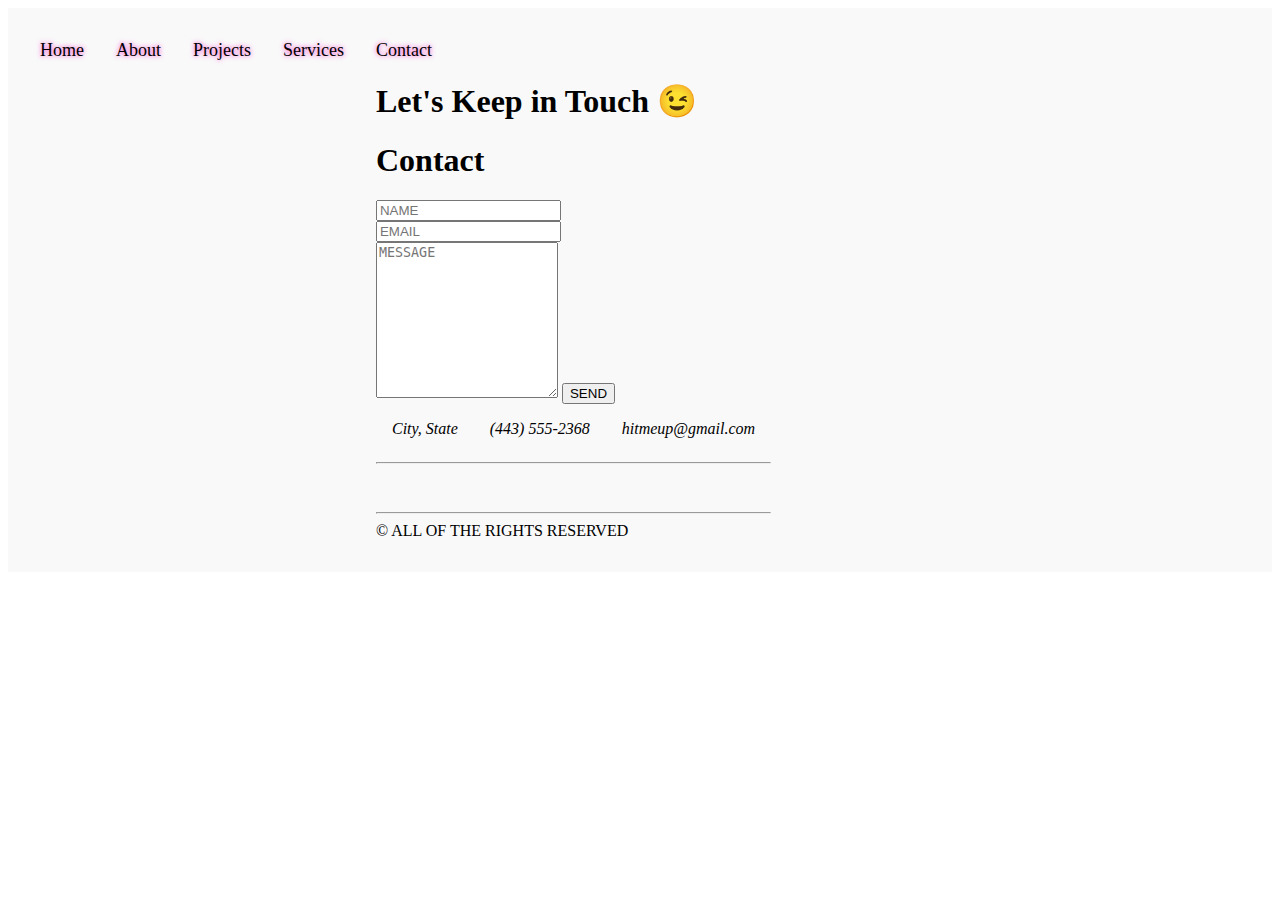
<file: contact.html>
<!DOCTYPE html>
<html lang="en">
<head>
    <meta charset="UTF-8">
    <meta name="viewport" content="width=device-width, initial-scale=1.0">
    <title>Contact</title>
    <link rel="stylesheet" href="css/style.css">
</head>
<body>
  <nav class="navbar navbar-expand-md navbar-light bg-light">
    <div class="container">
        <a class="navbar-brand" href="#"></a>
        <div class="collapse navbar-collapse" id="navbarNav">
            <ul class="navbar-nav">
                <li class="nav-item">
                    <a class="nav-link" href="index.html">Home</a>
                </li>
                <li class="nav-item">
                    <a class="nav-link" href="about.html">About</a>
                </li>
                <li class="nav-item">
                    <a class="nav-link" href="projects.html">Projects</a>
                </li>
                <li class="nav-item">
                    <a class="nav-link" href="services.html">Services</a>
                </li>
                <li class="nav-item">
                    <a class="nav-link" href="contact.html">Contact</a>
    <h1>Let's Keep in Touch &#x1F609; </h1>
    <section id="contact">
  
        <h1 class="section-header">Contact</h1>
        
        <div class="contact-wrapper">
        
        <!-- Left contact page --> 
          
          <form id="contact-form" class="form-horizontal" role="form">
             
            <div class="form-group">
              <div class="col-sm-12">
                <input type="text" class="form-control" id="name" placeholder="NAME" name="name" value="" required>
              </div>
            </div>
      
            <div class="form-group">
              <div class="col-sm-12">
                <input type="email" class="form-control" id="email" placeholder="EMAIL" name="email" value="" required>
              </div>
            </div>
      
            <textarea class="form-control" rows="10" placeholder="MESSAGE" name="message" required></textarea>
            
            <button class="btn btn-primary send-button" id="submit" type="submit" value="SEND">
              <div class="alt-send-button">
                <i class="fa fa-paper-plane"></i><span class="send-text">SEND</span>
              </div>
            
            </button>
            
          </form>
          
        <!-- Left contact page --> 
          
            <div class="direct-contact-container">
      
              <ul class="contact-list">
                <li class="list-item"><i class="fa fa-map-marker fa-2x"><span class="contact-text place">City, State</span></i></li>
                
                <li class="list-item"><i class="fa fa-phone fa-2x"><span class="contact-text phone"><a href="tel:1-212-555-5555" title="Give me a call">(443) 555-2368</a></span></i></li>
                
                <li class="list-item"><i class="fa fa-envelope fa-2x"><span class="contact-text gmail"><a href="mailto:#" title="Send me an email">hitmeup@gmail.com</a></span></i></li>
                
              </ul>
      
              <hr>
              <ul class="social-media-list">
                <li><a href="#" target="_blank" class="contact-icon">
                  <i class="fab fa-github" aria-hidden="true"></i></a>
                </li>
                <li><a href="#" target="_blank" class="contact-icon">
                  <i class="fab fa-codepen" aria-hidden="true"></i></a>
                </li>
                <li><a href="#" target="_blank" class="contact-icon">
                  <i class="fab fa-Linkdin" aria-hidden="true"></i></a>
                </li>
                <li><a href="#" target="_blank" class="contact-icon">
                  <i class="fab fa-tiktok" aria-hidden="true"></i></a>
                </li>       
              </ul>
              <hr>
      
              <div class="copyright">&copy; ALL OF THE RIGHTS RESERVED</div>
      
            </div>
          
        </div>
        
      </section>  
        
        
</body>
<script>
document.querySelector('#contact-form').addEventListener('submit', (e) => {
    e.preventDefault();
    e.target.elements.name.value = '';
    e.target.elements.email.value = '';
    e.target.elements.message.value = '';
  });
  type="module">
  import { initializeApp } from "https://www.gstatic.com/firebasejs/10.1.0/firebase-app.js";
  import { getAnalytics } from "https://www.gstatic.com/firebasejs/10.1.0/firebase-analytics.js";
  // TODO: Add SDKs for Firebase products that you want to use
  // https://firebase.google.com/docs/web/setup#available-libraries

  const firebaseConfig = {
    apiKey: "AIzaSyD7XjSLw8NkFDNV-1WAZHmcq8EPqC_P_tA",
    authDomain: "portfolio-final-e3259.firebaseapp.com",
    projectId: "portfolio-final-e3259",
    storageBucket: "portfolio-final-e3259.appspot.com",
    messagingSenderId: "456804882270",
    appId: "1:456804882270:web:cbb25428edd97db49de1cf",
    measurementId: "G-8LTLFL017C"
  };

  // Initialize Firebase
  const app = initializeApp(firebaseConfig);
  const analytics = getAnalytics(app);

</script>
</html>
</file>
<file: css/style.css>
/*Hero*/
 .hero {
  height: 200px; 
  overflow: hidden;
  position: relative;
  text-align: center;
  padding: 200px;
}

.hero h1 {
  font-family: 'Bebas Neue', sans-serif;
  font-weight: 600; 
}

/* Navigation */
.navbar {
  display: flex;
  align-items: center;
  justify-content: space-between;
  background: #f9f9f9;
  padding: 1rem; 
  font-family: Source Sans 3, sans-serif;
}

.nav-link {
  font-size: 18px; 
  text-shadow: 0 0 5px #f631c8;
  position: relative; 
}

.nav-link::before {
  content: "";
  position: absolute;
  bottom: 0;
  left: 0;
  width: 100%;
  height: 3px;
  background-color: #f631c8; 
  transform: scaleX(0);
  transform-origin: left;
  transition: transform 0.3s ease-in-out;
}

.nav-link:hover::before {
  transform: scaleX(1);
}

ul {
  list-style: none;
  margin: 0;
  padding: 0;
  display: flex; 
}

li {
  margin: 1rem; 
}

a {
  text-decoration: none;
  color: black; 
}

/* Footer for Hero Page */
.footer {
  display: flex;
  align-items: center;
  justify-content: space-between;
  background: #f9f9f9;
  padding: 2rem 0;
  font-family: Source Sans 3, sans-serif;
  text-align: center;
}
.icon {
  display: inline-block;
  width: 30px;
  height: 30px;
  background-color: #f631c8;
  border-radius: 50%;
}

/* Social Icons */
.social-links {
  display: flex;
  align-items: center;
  justify-content: center;
}

.social-link {
  display: inline-block;
  margin: 0 10px;
  position: relative;
  width: 50px;
  height: 50px;
  background-color: #f631c8;
  border-radius: 50%;
  transition: transform 0.3s ease-in-out;
  overflow: hidden;
}

.social-link:hover {
  transform: scale(1.1);
}

/* Pink highlight effect */
.social-link::before {
  content: "";
  position: absolute;
  bottom: 0;
  left: 0;
  width: 100%;
  height: 3px;
  background-color: #f631c8;
  transform: scaleX(0);
  transform-origin: left;
  transition: transform 0.3s ease-in-out;
}

.social-link:hover::before {
  transform: scaleX(1);
}


/*RoloDex*/
#rolodex{
  display:inline-block;
  overflow: hidden;
  transform: translate3d(0, 0, 0);

}
  
#rolodex{
  display:inline-block;
  overflow: hidden;
}
/* Parallax container styles */
.parallax-container {
  height: 400px;  
  background-size: cover;
  background-position: center;
  background-attachment: fixed; 

   /* Social Links Positioning */
.social-links {
  display: flex;
  align-items: center;
}

.social-links img {
  width: 30px;
  height: 30px;
  margin-left: 10px;
}
   /* Dark mode / Light mode Toggle */
   .header {
    display: flex;
    align-items: center;
    justify-content: space-between;
    padding: 1rem;
    background: #f9f9f9;
    font-family: Source Sans 3, sans-serif;
  }
  
  .switch {
    position: relative;
    display: inline-block;
    width: 40px;
    height: 20px;
  }
  
  .switch input {
    opacity: 0;
    width: 0;
    height: 0;
  }
  
  .slider {
    position: absolute;
    cursor: pointer;
    top: 0;
    left: 0;
    right: 0;
    bottom: 0;
    background-color: #ccc;
    transition: 0.4s;
    border-radius: 20px;
  }
  
  .slider:before {
    position: absolute;
    content: "";
    height: 16px;
    width: 16px;
    left: 2px;
    bottom: 2px;
    background-color: white;
    transition: 0.4s;
    border-radius: 50%;
  }
  
  input:checked + .slider {
    background-color: #f631c8;
  }
  
  input:checked + .slider:before {
    transform: translateX(20px);
  }
  
  
  /* Styles for dark mode */
.dark-mode {
    background-color: #222;
    color: #fff;
      
  .dark-mode::before {
    content: "";
    position: absolute;
    width: 2px;
    height: 2px;
    background-color: #fff;
    box-shadow: 
      20px 10px 0 0 #fff, 40px 30px 0 0 #fff, 60px 10px 0 0 #fff,
      
      400px 20px 0 0 #fff; 
     
  }
  

/* Styles for About Page*/

.about {
    display: flex;
    flex-direction: column;
    align-items: center;
    justify-content: center;
    padding: 1rem;
  }
  
  .about h1 {
    font-size: 2rem;
    margin-bottom: 1rem;
    text-align:center;
  }
  
  .about p {
    font-size: 1.2rem;
    margin-bottom: 1rem;
  }
  
  .skill-chart {
    display: flex;
    flex-direction: column;
}

.bar {
    height: 30px;
    margin-bottom: 10px;
    background-color: #3498db;
    transition: width 0.5s;
}

.bar-html {
    width: 80%;
    background-color:  #f631c8;
}

.bar-css {
    width: 75%;
    background-color:  #f631c8;
}

.bar-js {
    width: 75%;
    background-color:  #f631c8;
}

.bar-bootstrap {
    width: 60%;
    background-color:  #f631c8;
}

/* neon glow effect */
.bar {
    
    transition: width 0.5s, box-shadow 0.5s;
}

.bar:hover {
    box-shadow: 0 0 20px #f631c8, 0 0 40px #f631c8, 0 0 60px #f631c8, 0 0 80px #f631c8;
}

/* styles for the skill labels */
.skill-label {
    font-size: 1rem;
    text-align: center;
    margin-top: 5px;
    color: #ffffff ;
    text-shadow: 1px 1px 3px rgba(255, 255, 255, 0.7);
}

  
  /*the neon glow effect */
.bar {
  
  transition: width 0.5s, box-shadow 0.5s;
}

.bar:hover {
  box-shadow: 0 0 20px #f631c8, 0 0 40px #f631c8, 0 0 60px #f631c8, 0 0 80px #f631c8;
}

/* styles for the skill labels */
.skill-label {
  font-size: 0.8rem;
  text-align: center;
  margin-top: 5px;
  color: #f631c8;
}

 /* Styles for Contact Page */
 .body {
  margin: 0;
  padding: 0;
  background-color: #000;
  padding-bottom: 100px;
}
h1{
  color: #000000;
  font-size: 2rem;
  text-align: center;
  margin: 0;
  padding: 40px 0;
  font: 300 60px 'Oswald', sans-serif;
  color: #000000;
  text-transform: uppercase;
  letter-spacing: 6px;
}
#contact {
  width: 100%;
  height: 100%;
}

.section-header {
  text-align: center;
  margin: 0 auto;
  padding: 20px 0;
  font: 300 60px 'Oswald', sans-serif;
  color: #000000;
  text-transform: uppercase;
  letter-spacing: 6px;
}

.contact-wrapper {
  display: flex;
  flex-direction: row;
  justify-content: space-between;
  margin: 0 auto;
  padding: 20px;
  position: relative;
  max-width: 840px;
}

/* Left contact page */
.form-horizontal {
  /*float: left;*/
  max-width: 400px;
  font-family: 'Lato';
  font-weight: 400;
}

.form-control, 
textarea {
  max-width: 400px;
  background-color: #000;
  color: #fff;
  letter-spacing: 1px;
}

.send-button {
  margin-top: 15px;
  height: 34px;
  width: 400px;
  overflow: hidden;
  transition: all .2s ease-in-out;
}

.alt-send-button {
  width: 400px;
  height: 34px;
  transition: all .2s ease-in-out;
}

.send-text {
  display: block;
  margin-top: 10px;
  font: 700 12px 'Lato', sans-serif;
  letter-spacing: 2px;
}

.alt-send-button:hover {
  transform: translate3d(0px, -29px, 0px);
}

/* Begin Right Contact Page */
.direct-contact-container {
  max-width: 400px;
}

/* Location, Phone, Email Section */
.contact-list {
  list-style-type: none;
  margin-left: -30px;
  padding-right: 20px;
}

.list-item {
  line-height: 4;
  color: #aaa;
}

.contact-text {
  font: 300 18px 'Lato', sans-serif;
  letter-spacing: 1.9px;
  color: #bbb;
}

.place {
  margin-left: 62px;
}

.phone {
  margin-left: 56px;
}

.gmail {
  margin-left: 53px;
}

.contact-text a {
  color: #bbb;
  text-decoration: none;
  transition-duration: 0.2s;
}

.contact-text a:hover {
  color: #fff;
  text-decoration: none;
}


/* Social Media Icons */
.social-media-list {
  position: relative;
  font-size: 22px;
  text-align: center;
  width: 100%;
  margin: 0 auto;
  padding: 0;
}

.social-media-list li a {
  color: #fff;
}

.social-media-list li {
  position: relative; 
  display: inline-block;
  height: 60px;
  width: 60px;
  margin: 10px 3px;
  line-height: 60px;
  border-radius: 50%;
  color: #fff;
  background-color: rgb(27,27,27);
  cursor: pointer; 
  transition: all .2s ease-in-out;
}

.social-media-list li:after {
  content: '';
  position: absolute;
  top: 0;
  left: 0;
  width: 60px;
  height: 60px;
  line-height: 60px;
  border-radius: 50%;
  opacity: 0;
  box-shadow: 0 0 0 1px #fff;
  transition: all .2s ease-in-out;
}

.social-media-list li:hover {
  background-color: #fff; 
}

.social-media-list li:hover:after {
  opacity: 1;  
  transform: scale(1.12);
  transition-timing-function: cubic-bezier(0.37,0.74,0.15,1.65);
}

.social-media-list li:hover a {
  color: #000;
}

.copyright {
  font: 200 14px 'Oswald', sans-serif;
  color: #555;
  letter-spacing: 1px;
  text-align: center;
}

hr {
  border-color: rgba(255,255,255,.6);
}

/* Begin Media Queries*/
@media screen and (max-width: 850px) {
  .contact-wrapper {
    display: flex;
    flex-direction: column;
  }
  .direct-contact-container, .form-horizontal {
    margin: 0 auto;
  }  
  
  .direct-contact-container {
    margin-top: 60px;
    max-width: 300px;
  }    
  .social-media-list li {
    height: 60px;
    width: 60px;
    line-height: 60px;
  }
  .social-media-list li:after {
    width: 60px;
    height: 60px;
    line-height: 60px;
  }
}

@media screen and (max-width: 569px) {

  .direct-contact-container, .form-wrapper {
    float: none;
    margin: 0 auto;
  }  
  .form-control, textarea {
    
    margin: 0 auto;
  }
 
  
  .name, .email, textarea {
    width: 280px;
  } 
  
  .direct-contact-container {
    margin-top: 60px;
    max-width: 280px;
  }  
  .social-media-list {
    left: 0;
  }
  .social-media-list li {
    height: 55px;
    width: 55px;
    line-height: 55px;
    font-size: 2rem;
  }
  .social-media-list li:after {
    width: 55px;
    height: 55px;
    line-height: 55px;
  }
  
}

@media screen and (max-width: 410px) {
  .send-button {
    width: 99%;
  }
}
</file>
